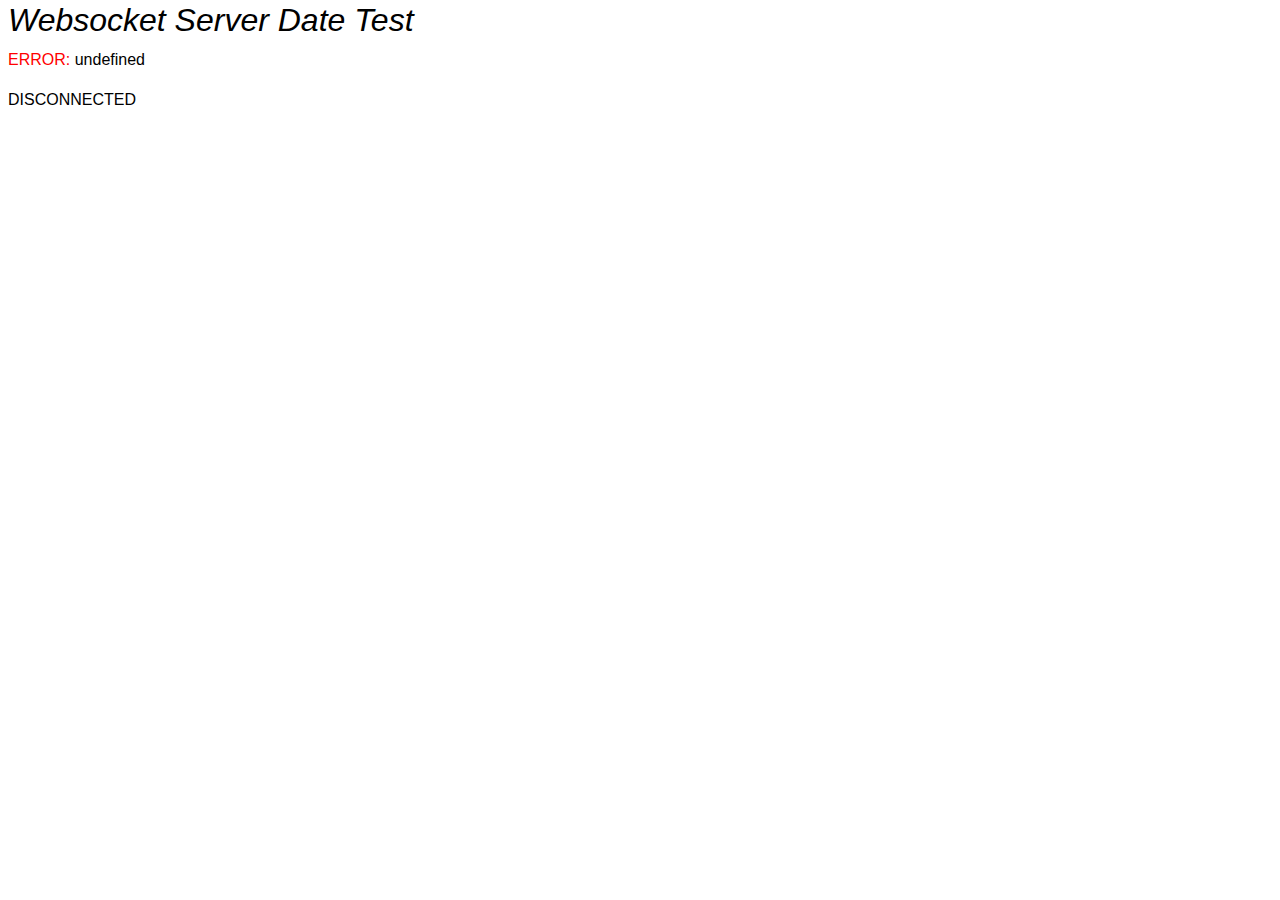
<file: date/index.html>
<!doctype html>
<html>
  <head>
    <title>Websocket Server Date Test</title>
    <link rel="stylesheet" type="text/css" href="../css/global.css"/>
    <script language="javascript" type="text/javascript">

    var wsUri = "ws://websockets.stevelacey.net:8082";
    var output;

    function init() {
      output = document.getElementById("output");
      testWebSocket();
    }

    function testWebSocket() {
      websocket = new WebSocket(wsUri);
      websocket.onopen = function(evt) { onOpen(evt) };
      websocket.onclose = function(evt) { onClose(evt) };
      websocket.onmessage = function(evt) { onMessage(evt) };
      websocket.onerror = function(evt) { onError(evt) };
    }

    function onOpen(evt) {
      writeToScreen("CONNECTED");
    }

    function onClose(evt) {
    	writeToScreen("DISCONNECTED");
    }

    function onMessage(evt) {
      writeToScreen('<span style="color: blue;">RESPONSE: ' + evt.data+'<\/span>');
      //websocket.close();
    }

    function onError(evt) {
    	writeToScreen('<span style="color: red;">ERROR:<\/span> ' + evt.data);
    }

    function writeToScreen(message) {
      var pre = document.createElement("p");
      pre.style.wordWrap = "break-word";
      pre.innerHTML = message;
      output.appendChild(pre);
    }

    window.addEventListener("load", init, false);

    </script>
  </head>
  <body>
    <h1>Websocket Server Date Test</h1>
    <div id="output"></div>
  </body>
</html>
</file>
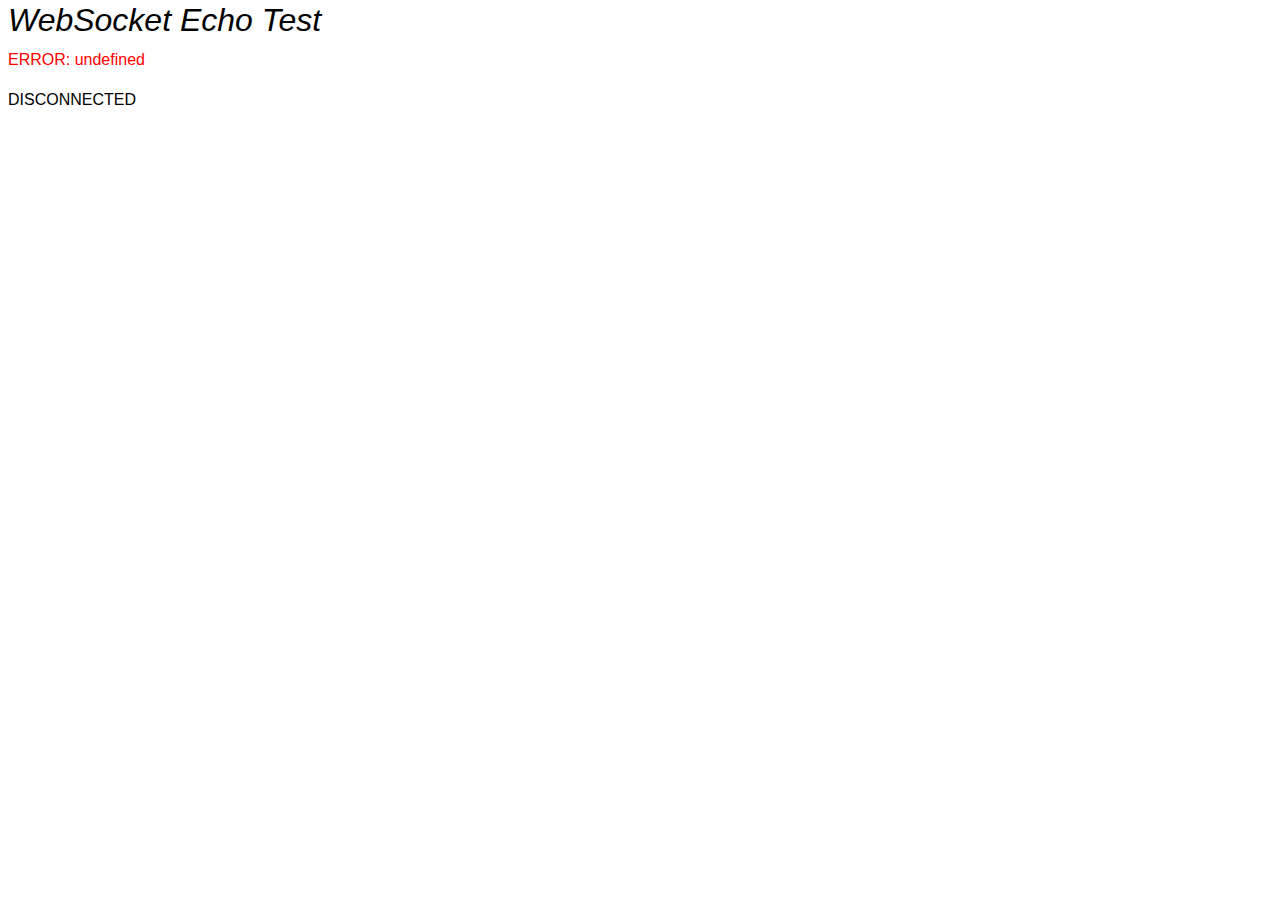
<file: echo/index.html>
<!doctype html>
<html>
  <head>
    <title>WebSocket Echo Test</title>
    <link rel="stylesheet" type="text/css" href="../css/global.css"/>
    <script language="javascript" type="text/javascript">

    var wsUri = "ws://echo.websocket.org";
    var output;

    function init() {
      output = document.getElementById("output");
      testWebSocket();
    }

    function testWebSocket() {
      websocket = new WebSocket(wsUri);
      websocket.onopen = function(evt) { onOpen(evt) };
      websocket.onclose = function(evt) { onClose(evt) };
      websocket.onmessage = function(evt) { onMessage(evt) };
      websocket.onerror = function(evt) { onError(evt) };
      setInterval(doClose, 2000);
    }

    function onOpen(evt) {
      writeToScreen("CONNECTED");
      doSend("WebSockets rocks");
      doSend("a lot");
      doSend("seriously.");
    }

    function onClose(evt) {
    	writeToScreen("DISCONNECTED");
    }

    function onMessage(evt) {
      writeToScreen('<span style="color: blue">RESPONSE: ' + evt.data + '</span>');
    }

    function onError(evt) {
    	writeToScreen('<span style="color: red">ERROR: ' + evt.data + '</span>');
    }

    function doSend(message) {
      writeToScreen("SENT: " + message);
      websocket.send(message);
    }

    function doClose() {
      websocket.close();
    }

    function writeToScreen(message) {
      var pre = document.createElement("p");
      pre.style.wordWrap = "break-word";
      pre.innerHTML = message;
      output.appendChild(pre);
    }

    window.addEventListener("load", init, false);

    </script>
  </head>
  <body>
    <h1>WebSocket Echo Test</h1>
    <div id="output"></div>
  </body>
</html>
</file>
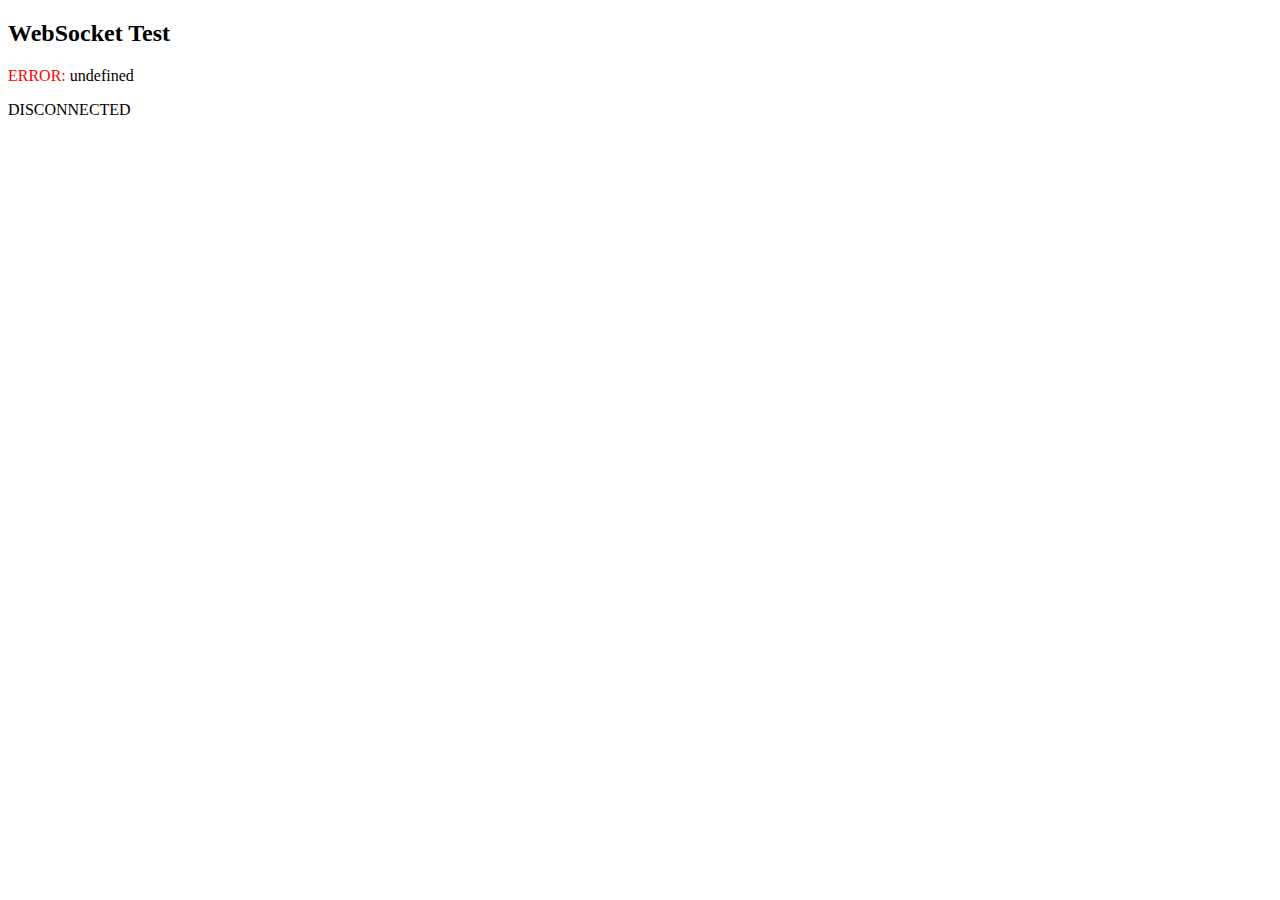
<file: echo/echo.html>
<!doctype html>
<html>
  <head>
    <title>WebSocket Test</title>
    <script language="javascript" type="text/javascript">

    var wsUri = "ws://echo.websocket.org/";
    var output;

    function init() {
      output = document.getElementById("output");
      testWebSocket();
    }

    function testWebSocket() {
      websocket = new WebSocket(wsUri);
      websocket.onopen = function(evt) { onOpen(evt) };
      websocket.onclose = function(evt) { onClose(evt) };
      websocket.onmessage = function(evt) { onMessage(evt) };
      websocket.onerror = function(evt) { onError(evt) };
    }

    function onOpen(evt) {
      writeToScreen("CONNECTED");
      doSend("WebSocket rocks");
      doSend("WebSocket rockss");
    }

    function onClose(evt) {
    	writeToScreen("DISCONNECTED");
    }

    function onMessage(evt) {
      writeToScreen('<span style="color: blue;">RESPONSE: ' + evt.data+'<\/span>');
      //websocket.close();
    }

    function onError(evt) {
    	writeToScreen('<span style="color: red;">ERROR:<\/span> ' + evt.data);
    }

    function doSend(message) {
      writeToScreen("SENT: " + message);
      websocket.send(message);
    }

    function writeToScreen(message) {
      var pre = document.createElement("p");
      pre.style.wordWrap = "break-word";
      pre.innerHTML = message;
      output.appendChild(pre);
    }

    window.addEventListener("load", init, false);

    </script>
  </head>
  <body>
    <h2>WebSocket Test</h2>
    <div id="output"></div>
  </body>
</html>
</file>
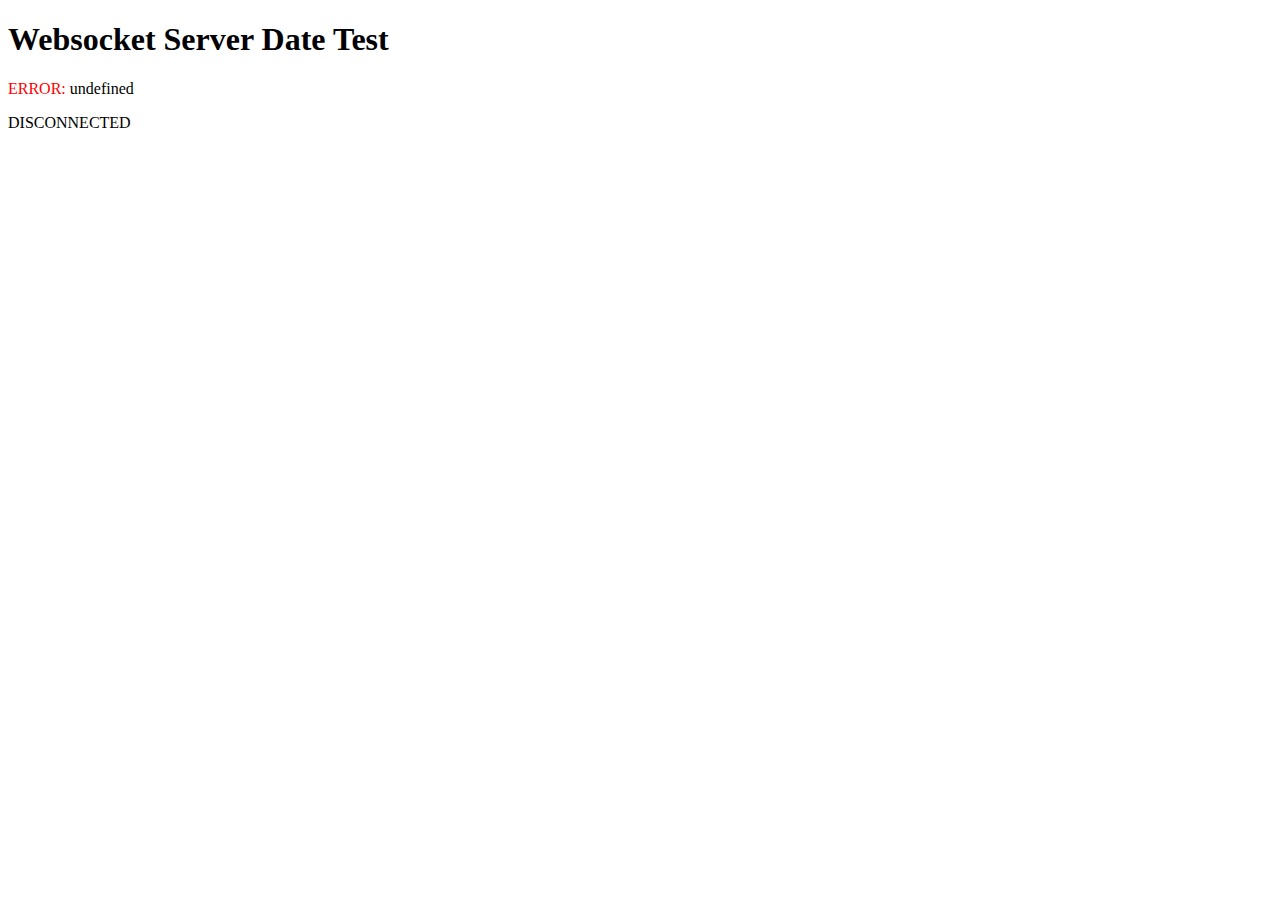
<file: date/client/websockets.html>
<!doctype html>
<html>
  <head>
    <title>Websocket Server Date Test</title>
    <script language="javascript" type="text/javascript">

    var wsUri = "ws://i7.stevelacey.net:8000";
    var output;

    function init() {
      output = document.getElementById("output");
      testWebSocket();
    }

    function testWebSocket() {
      websocket = new WebSocket(wsUri);
      websocket.onopen = function(evt) { onOpen(evt) };
      websocket.onclose = function(evt) { onClose(evt) };
      websocket.onmessage = function(evt) { onMessage(evt) };
      websocket.onerror = function(evt) { onError(evt) };
    }

    function onOpen(evt) {
      writeToScreen("CONNECTED");
    }

    function onClose(evt) {
    	writeToScreen("DISCONNECTED");
    }

    function onMessage(evt) {
      writeToScreen('<span style="color: blue;">RESPONSE: ' + evt.data+'<\/span>');
      //websocket.close();
    }

    function onError(evt) {
    	writeToScreen('<span style="color: red;">ERROR:<\/span> ' + evt.data);
    }

    function writeToScreen(message) {
      var pre = document.createElement("p");
      pre.style.wordWrap = "break-word";
      pre.innerHTML = message;
      output.appendChild(pre);
    }

    window.addEventListener("load", init, false);

    </script>
  </head>
  <body>
    <h1>Websocket Server Date Test</h1>
    <div id="output"></div>
  </body>
</html>
</file>
<file: css/global.css>
@charset "utf-8";

body {
  font-family: verdana, arial, helvetica, sans-serif;
  line-height: 1.5em;
}

* {
  padding: 0;
}

a {
  color: #2d78d6;
  text-decoration: none;
}

a:hover, a:focus {
  text-decoration: underline;
}

h1, h2, h3, h4, h5, h6 {
  margin: 1em 0 0.5em;
  font-family: georgia, arial, helvetica, sans-serif;
  font-weight: normal;
  font-style: italic;
}

h1 {
  margin: 0 0 0.5em;
  font-size: 32px;
}
</file>
